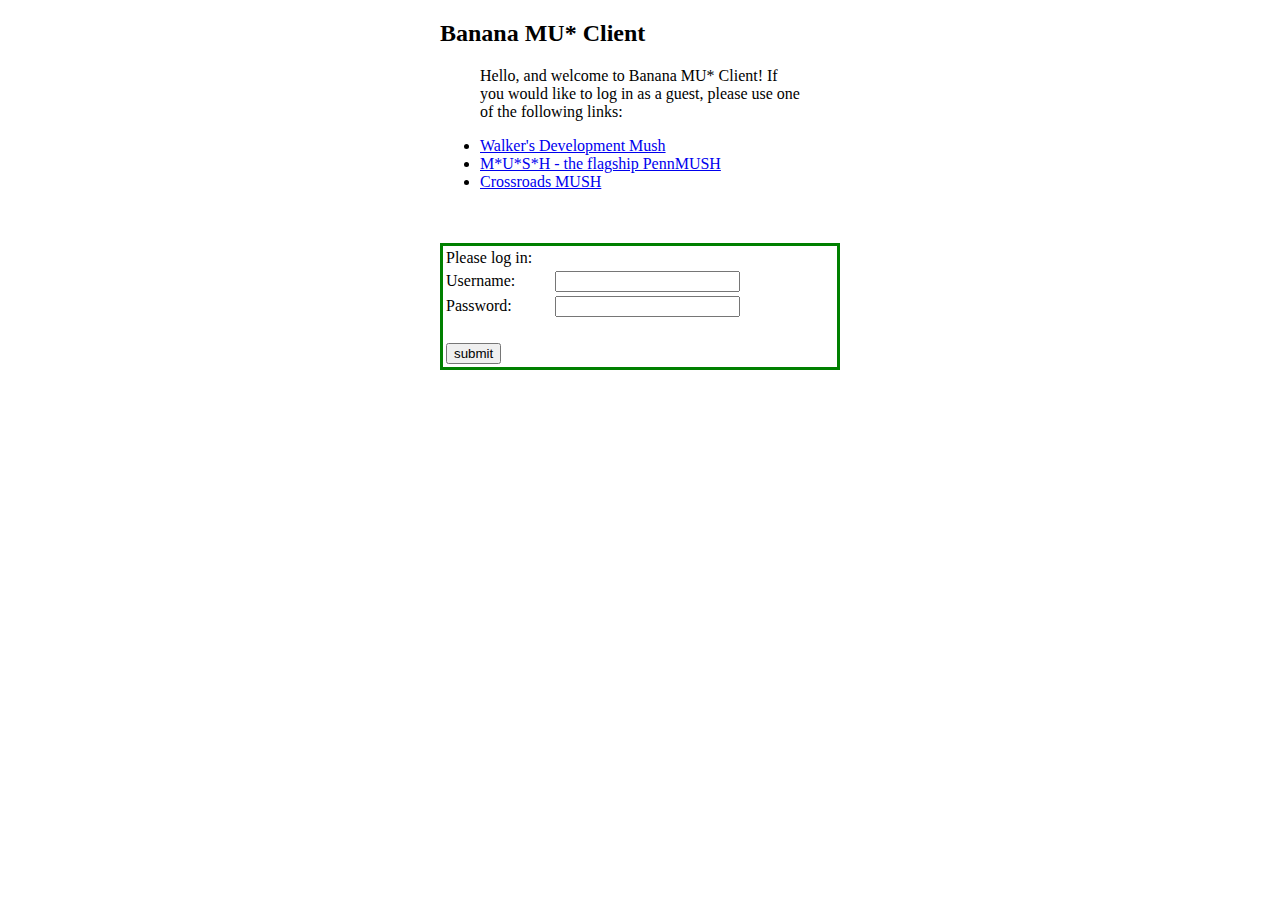
<file: html/index.html>
<!DOCTYPE html PUBLIC "-//W3C//DTD XHTML 1.0 Transitional//EN" "http://www.w3.org/TR/xhtml1/DTD/xhtml1-transitional.dtd">
<html xmlns="http://www.w3.org/1999/xhtml">
  <head>
    <meta http-equiv="Content-Type" content="text/html; charset=UTF-8" />
    <meta charset="UTF-8" />
    <title>Banana MU Client</title>
    <link rel="stylesheet" type="text/css" href="css/style.css" />
    <link rel="stylesheet" type="text/css" href="css/muclient.css" />
    <script type="text/javascript" src="js/jquery.js"></script>
    <script type="text/javascript" src="js/jquery-ui.js"></script>
    <script type="text/javascript">
      var qs = {};
      $(document).ready(function() {
        var x = window.location.search.substr(1).split('&');
        for (var i = 0; i < x.length; i++) {
          var m = x[i].split(/=/,2);
          qs[m[0]] = decodeURIComponent(m[1]);
        }
        if (qs.err) {
          $('#errmsg').html(qs.err);
          $('#err').show();
        }
        if (qs.user) {
          $('#username').val(qs.user);
        }
        if (qs.loggedout == "1") {
          $('#logoutsuccess').show();
        }
      });
    </script>
  </head>
  <body>
   <div style="width: 400px; margin-left:auto; margin-right:auto;">
    <div class="title"><h2>Banana MU* Client</h2></div>
    <blockquote style="text-align:left;">Hello, and welcome to Banana MU* Client! If you would like to
    log in as a guest, please use one of the following links:
    </blockquote>
    <ul>
      <li><a href="guest/bugmush">Walker's Development Mush</a></li>
      <li><a href="guest/m.u.s.h">M*U*S*H - the flagship PennMUSH</a></li>
      <li><a href="guest/crossroads">Crossroads MUSH</a></li>
    </ul>
    <br />
    <br />
    <form action="action/login" method="POST">
     <table class="mushtable bordered">
       <tr id="logoutsuccess" style="display:none;text-align:center;">
         <td colspan="2">
           <span style="color: blue;font-weight: bold;">
             You have succcessfully logged out.
           </span>
         </td>
       </tr>
       <tr><td colspan="2">Please log in:</td></tr>
       <tr id="err" style="display:none;"><td id="errmsg" colspan="2" style="color: red">&nbsp;</td></tr>
       <tr>
       <td> Username: </td>
       <td><input type="text" id="username" name="username" value="" /></td>
      </tr>
      <tr>
       <td> Password: </td>
       <td><input type="password" name="password" value="" /></td>
      </tr>
      <!--
       <tr><td colspan="2">
       Selected Client: <select name="client">
        <option value="default" selected>Default</option>
        <option value="webcat">WebCat</option>
        <option value="webfugue">WebFugue</option>
       </select>
       -->
       </td></tr>
       <tr><td>&nbsp;</td></tr>
       <tr><td colspan="2"><input type="submit" value="submit" /></td></tr>
     </table>
    </form>
    </div>
  </body>
</html>
</file>
<file: html/css/style.css>
/*
 * TODO: Make this a generically useful stylesheet?
 */

.chatout {
  width: 40em;
  height: 10em;
  border: 2px black solid;
  overflow: auto;
  padding: 0.5em;
}

.chatin {
  width: 40em;
  padding: 0.5em;
  border: 2px black solid;
  margin-top: 0.5em;
}
</file>
<file: html/css/muclient.css>
BODY {
}

.statusline {
  border-style: solid;
  border-width: 1px;
  border-color: black;
  background-color: #CCCCCC;
  color: black;
}

.tabwindow {
  padding: 0.2em;
}

.tab {
  padding-left: 1em;
  padding-right: 1em;
  padding-top: 0.2em;
  padding-bottom: 0.2em;
  background-color: #AAAAAA;
}

/* Our AJAX (<span>) links. */
.slink {
  cursor: pointer;
  color: #0000CC;
}

.selected {
  background-color: #009900;
}

.read .slink {
  color: #000000;
}

.unread .slink {
  color: #990000;
}

.userfont {
  font-family: Fixed, monospace;
  font-size: 12pt;
}

.usercolor {
  color: #999999;
  background-color: #000000;
}

TABLE.mushtable {
  width: 100%;
}

TD.mushwindow: {
  width: 100%;
  padding-left: 1em;
}

DIV.worldwindow {
  width: 50em;
  height: 30em;
  overflow: auto;
  padding-left: 0.5em;
}

INPUT.worldinput {
  width: 100%;
}

.bordered {
  border-style: solid;
  border-width: 3px;
  border-color: green;
}

DIV.floater {
  position: absolute;
  top: 10px;
  left: 10px;
  right: auto;
  bottom: auto;
  background-color: green;
  padding: 0.4em;
}

DIV.floatcontent {
  background-color: #003366;
}
</file>
